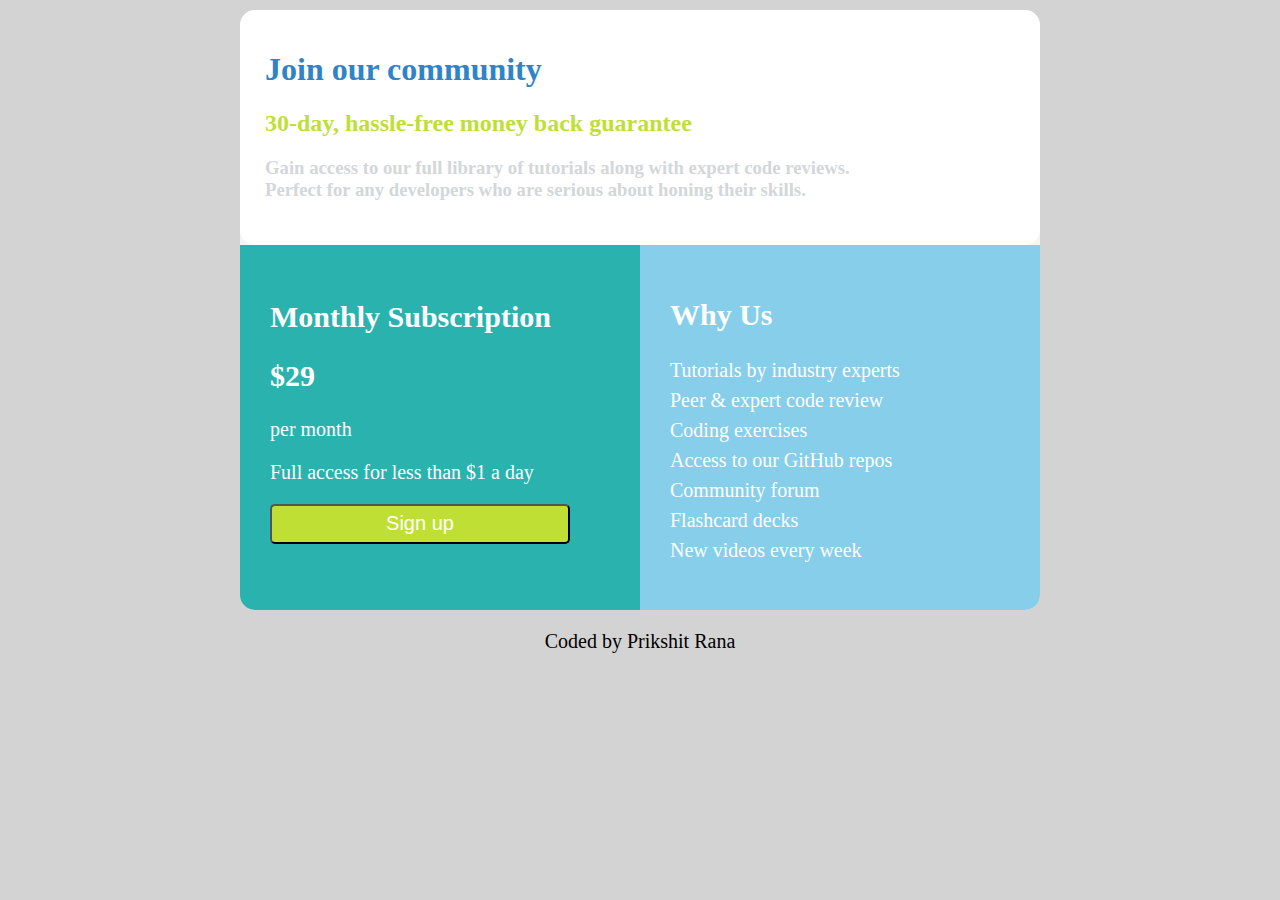
<file: project3/index.html>
<!DOCTYPE html>
<html lang="en">
<head>
    <meta charset="UTF-8">
    <meta http-equiv="X-UA-Compatible" content="IE=edge">
    <meta name="viewport" content="width=device-width, initial-scale=1.0">
    <title>single-price-grid-component- SOLUTION </title>
    <link rel="stylesheet" href="style.css">
</head>
<body>
    <div class="main">
        <div class="heading">
            <h1>Join our community</h1>
            <h2>30-day, hassle-free money back guarantee</h2>
            <h3>Gain access to our full library of tutorials along with expert code reviews. <br>  Perfect for any developers who are serious about honing their skills.</h3>
        </div>
        <div class="below">
            <div class="left">
                <h2>Monthly Subscription</h2>
                <span><h2>$29 </h2>per month</span>
    
                <p>Full access for less than $1 a day</p>
                <input type="button" value="Sign up">
    
    
            </div>
            <div class="right">
                <p>
                    <h2>Why Us</h2>
                    Tutorials by industry experts <br>   
                    Peer & expert code review <br>    
                    Coding exercises <br>    
                    Access to our GitHub repos <br>    
                    Community forum <br>    
                    Flashcard decks <br>    
                    New videos every week
                </p>
    
            </div>
        </div>

    </div>
    <p class="lastpara"> Coded by Prikshit Rana </p>

    
</body>
</html>
</file>
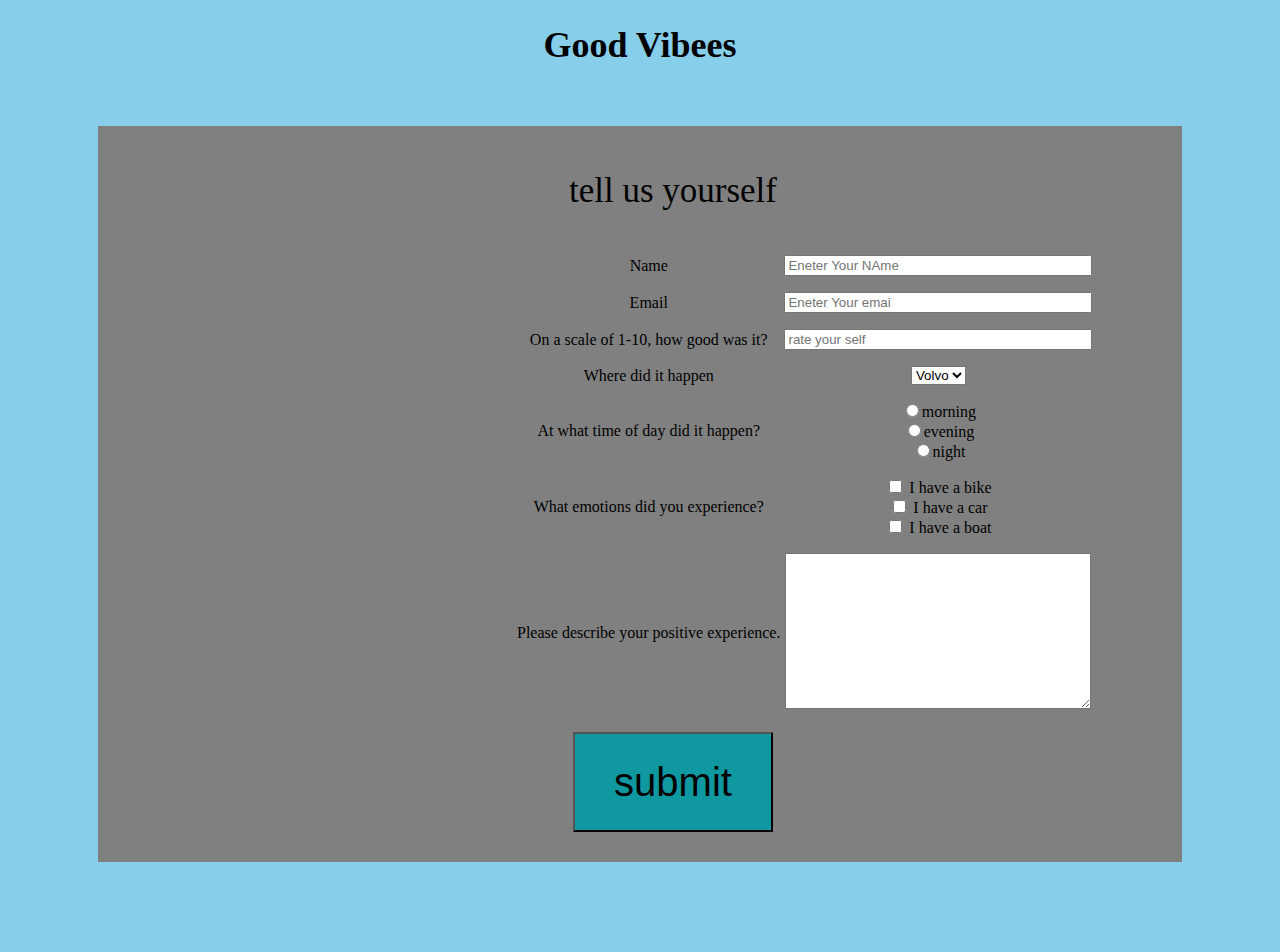
<file: project2/proj2.html>
<!DOCTYPE html>
<html lang="en">
<head>
    <meta charset="UTF-8">
    <meta http-equiv="X-UA-Compatible" content="IE=edge">
    <meta name="viewport" content="width=device-width, initial-scale=1.0">
    <title>Document</title>
    <style>
        body{
            background-color: skyblue;
        }
        header{
            text-align: center;
            font-size: large;
        }
        form{
            background-color: gray;
            margin: 60px 90px 90px 90px;
            padding-top: 10px ;
            padding-left: 66px;
            text-align: center;
            /* justify-content: center;
            align-items: center */
        }
        p{
            /* padding-left: 450px; */
            font-size: 35px;
            font-weight: 80px;
        }
        table{
            padding-left: 350px;
        }
        td{
            padding-top: 7px;
            padding-bottom: 7px;
        }
        #op,textarea{
            width: 300px;
        }
        button{
            background-color: rgb(16, 152, 161);
            height: 100px;
            width: 200px;
            font-size: 40px;
            margin-top: 10px;
            align-self: center;
            margin-bottom: 30px;
        }
      
    </style>
</head>
<body>
    <header>
        <h1>Good Vibees</h1>
    </header>

    <form action="#">
        <p>
            tell us yourself
        </p>
        <table>

            <tr>
                <td>Name</td>
                <td>
                    <input id="op" type="text" placeholder="Eneter Your NAme">
                </td>
            </tr>
            <tr>
                <td>Email</td>
                <td>
                    <input id="op" type="email" placeholder="Eneter Your emai">
                </td>
            </tr>
            <tr>    
                <td>On a scale of 1-10, how good was it?</td>
                <td>
                    <input id="op" type="number" placeholder="rate your self">
                </td>
            </tr>
    
            <tr>
                <td>Where did it happen</td>
                <td>
                    <select id="cars" name="cars">
                        <option value="volvo">Volvo</option>
                        <option value="saab">Saab</option>
                        <option value="fiat">Fiat</option>
                        <option value="audi">Audi</option>
                      </select>
            </tr>
    
            <tr>
                <td>At what time of day did it happen?</td>
                <td> <input type="radio" name="time" ><label >morning</label><br>
                    <input type="radio" name="time" ><label >evening</label><br>
                    <input type="radio" name="time" ><label >night</label><br>
                </td>
                
    
            </tr>
    
            <tr>
                <td>What emotions did you experience?</td>
                <td>
                    <input type="checkbox" id="vehicle1" name="vehicle1" value="Bike">
                    <label for="vehicle1"> I have a bike</label><br>
                    <input type="checkbox" id="vehicle2" name="vehicle2" value="Car">
                    <label for="vehicle2"> I have a car</label><br>
                    <input type="checkbox" id="vehicle3" name="vehicle3" value="Boat">
                    <label for="vehicle3"> I have a boat</label><br>
                </td>
            </tr>
    
            <tr>
                <td>Please describe your positive experience.</td>
                <td>
                    <textarea name="oppoo" id="" cols="30" rows="10"></textarea>
                </td>
            </tr>

            
        </table>
        <button type="submit">submit</button>
    </form>


    
</body>
</html>
</file>
<file: project3/style.css>
body{
    margin: 0px;
    background-color: lightgrey;
    justify-content: center;
    align-items: center;
    box-sizing: border-box;
    font-family: Karla;
    /* overflow: hidden; */
}

.main{
    display: grid;
    background-color: hsl(0, 0%, 96%);
    width: 800px;
    height: 600px;
    margin: 10px auto auto auto;    
    border-radius: 15px;
    box-sizing: border-box;
    align-self: center;
    overflow: hidden;
    
}
.main .heading{
    background-color: white;
    padding-top: 20px;
    padding-left: 25px;
    border-radius: 15px;
    /* height: 30vh; */
}
.main .heading h1{
    color: rgb(48, 131, 199) ;
}
.main .heading h2{
    color: hsl(71, 73%, 54%) ;
}
.main .heading h3{
    color: hsl(200, 7%, 84%) ;
}

.below{
    display: grid;
    grid-template-columns: 50% 50%;
}
.below .left , .below .right{
    padding-top: 30px;
    padding-left: 30px;
    color: white;
    font-weight: 30px;
    font-size: 20px;

}
.left{
    background-color: hsl(179, 62%, 43%);

}
.left input{
    background-color:hsl(71, 73%, 54%)  ;
    border-radius: 5px;    
    color: white;
    font-size: 20px;
    width: 300px;
    height: 40px;
}

.right{
    background-color: skyblue;
    line-height: 30px;
    font-size: 20px;
}

.lastpara{
    text-align: center;
    font-size: 20px;
}
</file>
